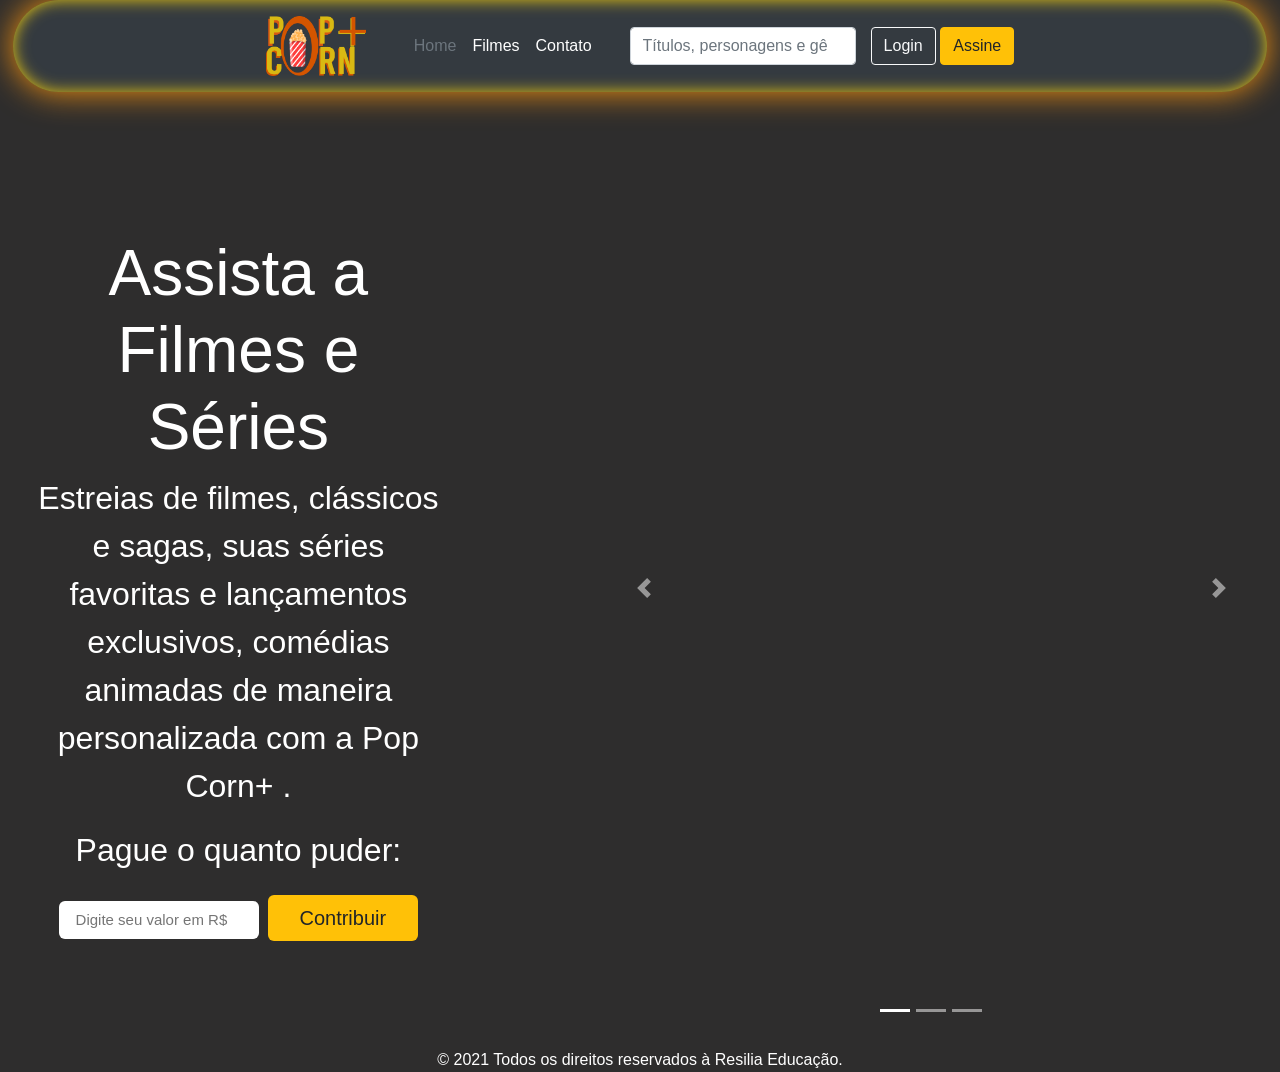
<file: index.html>
<!DOCTYPE html>
<html lang="pt-BR">

<head>
  <meta charset="UTF-8">
  <meta http-equiv="X-UA-Compatible" content="IE=edge">
  <meta name="viewport" content="width=device-width, initial-scale=1.0">
  <title>Pop Corn + | Home</title>
  <link rel="stylesheet" href="https://stackpath.bootstrapcdn.com/bootstrap/4.3.1/css/bootstrap.min.css"
    integrity="sha384-ggOyR0iXCbMQv3Xipma34MD+dH/1fQ784/j6cY/iJTQUOhcWr7x9JvoRxT2MZw1T" crossorigin="anonymous">
  <link rel="stylesheet" href="./CSS/style.css">

  <link rel="preconnect" href="https://fonts.googleapis.com">
  <link rel="preconnect" href="https://fonts.gstatic.com" crossorigin>
  <link href="https://fonts.googleapis.com/css2?family=Sarabun:wght@100;200;700&display=swap" rel="stylesheet">
  <link rel="stylesheet" href="./CSS/index.css">
  <script src="https://code.jquery.com/jquery-3.6.0.min.js"
    integrity="sha256-/xUj+3OJU5yExlq6GSYGSHk7tPXikynS7ogEvDej/m4=" crossorigin="anonymous" defer></script>
  <script src="https://cdnjs.cloudflare.com/ajax/libs/popper.js/1.14.7/umd/popper.min.js"
    integrity="sha384-UO2eT0CpHqdSJQ6hJty5KVphtPhzWj9WO1clHTMGa3JDZwrnQq4sF86dIHNDz0W1" crossorigin="anonymous"
    defer></script>
  <script src="https://stackpath.bootstrapcdn.com/bootstrap/4.3.1/js/bootstrap.min.js"
    integrity="sha384-JjSmVgyd0p3pXB1rRibZUAYoIIy6OrQ6VrjIEaFf/nJGzIxFDsf4x0xIM+B07jRM" crossorigin="anonymous"
    defer></script>
  <script src="./JS/cep.js" defer></script>
  <script src="./JS/pesquisa.js" defer></script>
  <script src="./JS/validacoes.js" defer></script>
  <script src="./JS/home.js" defer></script>
  <script src="./JS/eventos.js" defer></script>
</head>

<body>

  <div class="b-example-divider"></div>

  <header class="p-3 bg-dark text-white">
    <div class="container1">
      <div class="d-flex flex-wrap align-items-center justify-content-center justify-content-lg-start">
        <a href="index.html"><img class="logo" src="./Imagens/poplogo.png" alt="logo"></a>
        <a href="/" class="d-flex align-items-center mb-2 mb-lg-0 text-white text-decoration-none">
          <svg class="bi me-2" width="40" height="32" role="img" aria-label="Bootstrap">
            <use xlink:href="#bootstrap" />
          </svg>
        </a>

        <ul class="nav col-12 col-lg-auto me-lg-auto mb-2 justify-content-center mb-md-0">
          <li><a href="index.html" class="nav-link px-2 text-secondary">Home</a></li>
          <li><a href="HTML/pesquisa.html" class="nav-link px-2 text-white">Filmes</a></li>
          <li><a href="HTML/contato.html" class="nav-link px-2 text-white">Contato</a></li>
        </ul>

        <form class="col-12 col-lg-auto mb-3 mb-lg-0 me-lg-3">
          <a href="./HTML/pesquisa.html"> <input type="search" class="form-control form-control-dark"
              placeholder="Títulos, personagens e gênero..." aria-label="Search"></a>
        </form>

        <div class="text-end">
          <a href="./HTML/login.html"><button id="login" type="button"
              class="btn btn-outline-light me-2">Login</button></a>
          <a href="./HTML/assineja.html"><button id="assine" type="button" class="btn btn-warning">Assine</button></a>
        </div>
      </div>
    </div>
  </header>
  <section>

    <div class="home">
      <h2>Assista a Filmes e Séries </h2>
      <p id="descricao">
        Estreias de filmes, clássicos e sagas, suas séries favoritas e lançamentos exclusivos,
        comédias animadas de maneira personalizada com a Pop Corn+ .
      </p>

      <div class="valores">
        <p id="pague">Pague o quanto puder:</p>
        <input type="number" class="formcontrol" placeholder="Digite seu valor em R$">
        <a href="./HTML/assineja.html"><button id="acesso" type="button"> Contribuir</button></a>
      </div>

    </div>
    <div id="carouselExampleIndicators" class="carousel slide" data-ride="carousel">
      <ol class="carousel-indicators">
        <li data-target="#carouselExampleIndicators" data-slide-to="0" class="active"></li>
        <li data-target="#carouselExampleIndicators" data-slide-to="1"></li>
        <li data-target="#carouselExampleIndicators" data-slide-to="2"></li>
      </ol>
      <div id="carrossel" class="carousel-inner">

      </div>
      <a class="carousel-control-prev" href="#carouselExampleIndicators" role="button" data-slide="prev">
        <span class="carousel-control-prev-icon" aria-hidden="true"></span>
        <span class="sr-only">Previous</span>
      </a>
      <a class="carousel-control-next" href="#carouselExampleIndicators" role="button" data-slide="next">
        <span class="carousel-control-next-icon" aria-hidden="true"></span>
        <span class="sr-only">Next</span>
      </a>
    </div>
  </section>
  <footer id="rodape" class="footer navbar-fixed-bottom">
    &copy; 2021 Todos os direitos reservados à Resilia Educação.
  </footer>
</body>

</html>
</file>
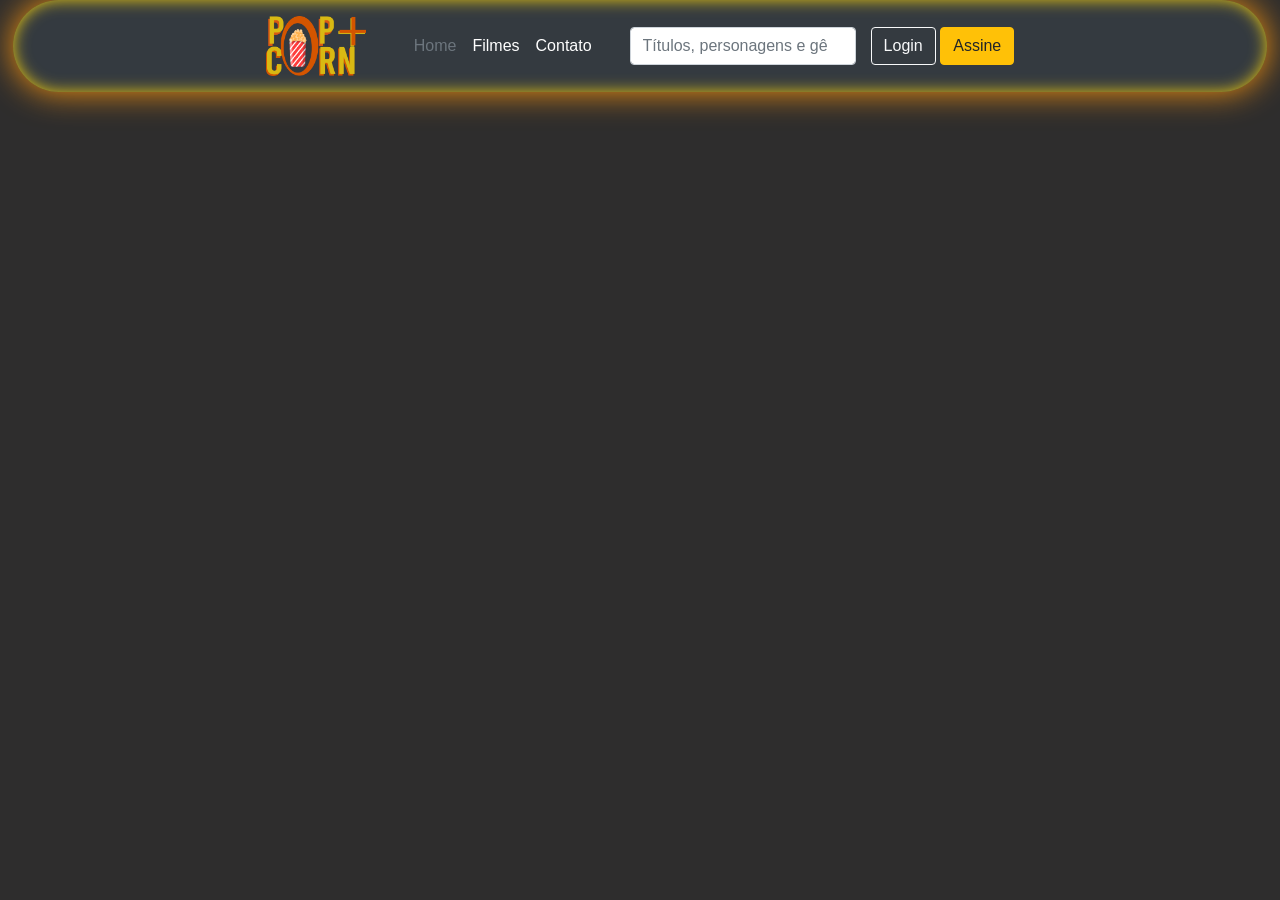
<file: HTML/index.html>
<!DOCTYPE html>
<html lang="pt-BR">

<head>
  <meta charset="UTF-8">
  <meta http-equiv="X-UA-Compatible" content="IE=edge">
  <meta name="viewport" content="width=device-width, initial-scale=1.0">
  <title>ResiliaFlix | Home</title>
  <link rel="stylesheet" href="https://stackpath.bootstrapcdn.com/bootstrap/4.3.1/css/bootstrap.min.css"
    integrity="sha384-ggOyR0iXCbMQv3Xipma34MD+dH/1fQ784/j6cY/iJTQUOhcWr7x9JvoRxT2MZw1T" crossorigin="anonymous">
  <link rel="stylesheet" href="/CSS/style.css">

  <link rel="preconnect" href="https://fonts.googleapis.com">
  <link rel="preconnect" href="https://fonts.gstatic.com" crossorigin>
  <link href="https://fonts.googleapis.com/css2?family=Sarabun:wght@100;200;700&display=swap" rel="stylesheet">

  <script src="https://code.jquery.com/jquery-3.6.0.min.js"
    integrity="sha256-/xUj+3OJU5yExlq6GSYGSHk7tPXikynS7ogEvDej/m4=" crossorigin="anonymous" defer></script>
  <script src="https://cdnjs.cloudflare.com/ajax/libs/popper.js/1.14.7/umd/popper.min.js"
    integrity="sha384-UO2eT0CpHqdSJQ6hJty5KVphtPhzWj9WO1clHTMGa3JDZwrnQq4sF86dIHNDz0W1" crossorigin="anonymous"
    defer></script>
  <script src="https://stackpath.bootstrapcdn.com/bootstrap/4.3.1/js/bootstrap.min.js"
    integrity="sha384-JjSmVgyd0p3pXB1rRibZUAYoIIy6OrQ6VrjIEaFf/nJGzIxFDsf4x0xIM+B07jRM" crossorigin="anonymous"
    defer></script>
  <script src="/JS/cep.js" defer></script>
  <script src="/JS/pesquisa.js" defer></script>
  <script src="/JS/validacoes.js" defer></script>
  <script src="/JS/home.js" defer></script>
  <script src="/JS/eventos.js" defer></script>
  <style>
    header {
      border-radius: 100px;
      box-shadow: inset 0 0 1em rgb(231, 199, 18), 0 0 2em rgb(248, 147, 14);
      width: 98%;
      position: fixed;
      z-index: 1000;
    }

    .container1 {
      width: 100%;
      height: 100%;
      display: flex;
      flex-direction: column;
      justify-content: center;
      align-items: center;
    }

    .ocontainer {
      background-color: #212529;
      display: none;
      flex-direction: column;
      border-radius: 10px;
      width: 30%;
      height: 350px;
      padding: 20px;
      align-items: center;
      justify-content: space-around;
      margin-top: 10%;

    }

    #continuar {
      background-color: #FFC107;
      font-size: 20px;
      width: 150px;
      border: none;
      color: #212529;
    }

    input {
      width: 300px;
      padding: 8px;
      border-radius: 7px;
      border: none
    }

    .container-max {
      display: flex;
      width: 100%;
      height: 300px;
      
    }
    img #carrossel{
      width: 100%;
    }
  </style>
  
</head>

<body>

  <div class="b-example-divider"></div>

  <header class="p-3 bg-dark text-white">
    <div class="container1">
      <div class="d-flex flex-wrap align-items-center justify-content-center justify-content-lg-start">
        <img class="logo" src="/Imagens/poplogo.png" alt="logo">
        <a href="/" class="d-flex align-items-center mb-2 mb-lg-0 text-white text-decoration-none">
          <svg class="bi me-2" width="40" height="32" role="img" aria-label="Bootstrap">
            <use xlink:href="#bootstrap" />
          </svg>
        </a>

        <ul class="nav col-12 col-lg-auto me-lg-auto mb-2 justify-content-center mb-md-0">
          <li id="home"><a href="#" class="nav-link px-2 text-secondary">Home</a></li>
          <li id="filmes"><a href="#" class="nav-link px-2 text-white">Filmes</a></li>
          <li id="contato"><a href="#" class="nav-link px-2 text-white">Contato</a></li>
        </ul>

        <form class="col-12 col-lg-auto mb-3 mb-lg-0 me-lg-3">
          <input id="redirecionar" type="search" class="form-control form-control-dark" placeholder="Títulos, personagens e gênero..."
            aria-label="Search">
        </form>

        <div class="text-end">
          <button id="login" type="button" class="btn btn-outline-light me-2">Login</button>
          <button id="assine" type="button" class="btn btn-warning">Assine</button>
        </div>
      </div>
    </div>
  </header>

  <div class="ocontainer">
    <h1>Resilia Flix</h1>
    <input id="email" type="text" placeholder="Digite seu e-mail">
    <br>
    <input id="asenha" type="password" placeholder="Digite sua senha">
    <p> Esqueceu a sua <a href="/HTML/recuperacao.html">senha?<p></a></p>
    <button id="continuar" type="button" class="btn btn-lg btn-primary">Continuar</button>
    <br>
    <p>Não tem Pop Corn +?<a href="/HTML/assineja.html"> Assine já!</a></p>
  </div>

  <div class="container-max">

  </div>
  <div id="carouselExampleIndicators" class="carousel slide" data-ride="carousel">
    <ol class="carousel-indicators">
      <li data-target="#carouselExampleIndicators" data-slide-to="0" class="active"></li>
      <li data-target="#carouselExampleIndicators" data-slide-to="1"></li>
      <li data-target="#carouselExampleIndicators" data-slide-to="2"></li>
    </ol>
    <div id="carrossel" class="carousel-inner">

    </div>
    <a class="carousel-control-prev" href="#carouselExampleIndicators" role="button" data-slide="prev">
      <span class="carousel-control-prev-icon" aria-hidden="true"></span>
      <span class="sr-only">Previous</span>
    </a>
    <a class="carousel-control-next" href="#carouselExampleIndicators" role="button" data-slide="next">
      <span class="carousel-control-next-icon" aria-hidden="true"></span>
      <span class="sr-only">Next</span>
    </a>
  </div>
</body>

</html>
</file>
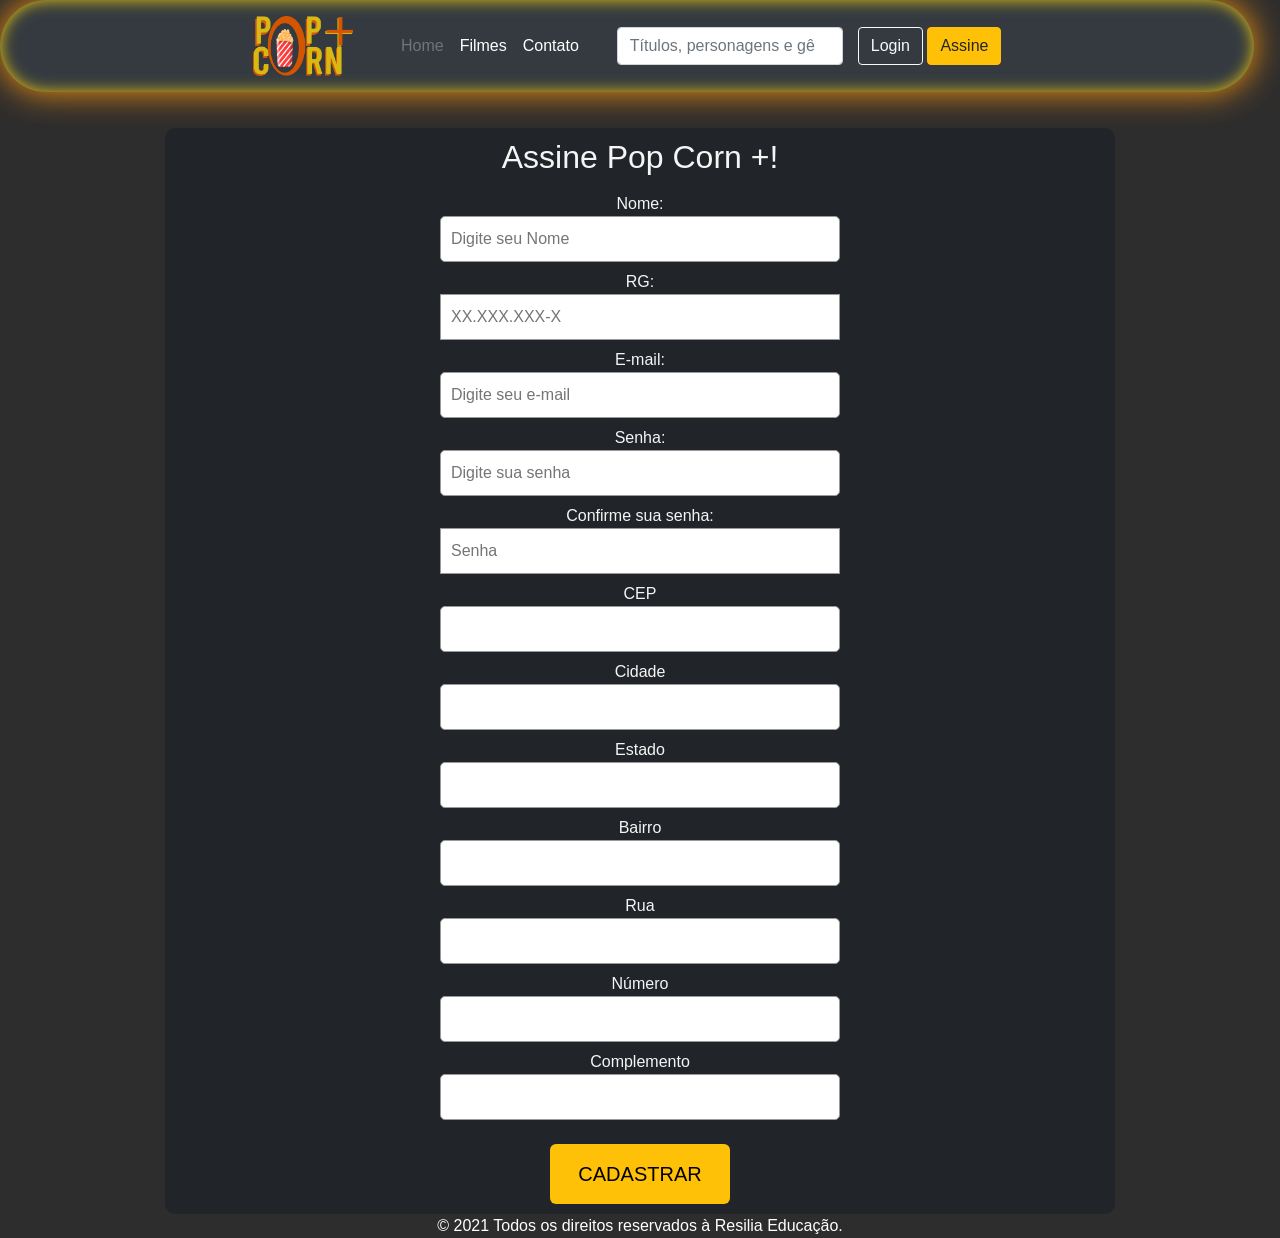
<file: HTML/assineja.html>
<!DOCTYPE html>
<html lang="pt-BR">

<head>
  <meta charset="UTF-8">
  <meta http-equiv="X-UA-Compatible" content="IE=edge">
  <meta name="viewport" content="width=device-width, initial-scale=1.0">
  <title>Cadastra-se já!</title>
  <link rel="stylesheet" href="https://stackpath.bootstrapcdn.com/bootstrap/4.3.1/css/bootstrap.min.css"
    integrity="sha384-ggOyR0iXCbMQv3Xipma34MD+dH/1fQ784/j6cY/iJTQUOhcWr7x9JvoRxT2MZw1T" crossorigin="anonymous">
  <link rel="stylesheet" href="../CSS/estilo.css">
  <link rel="stylesheet" href="../CSS/assineja.css">
  <script src="https://code.jquery.com/jquery-3.6.0.min.js"
    integrity="sha256-/xUj+3OJU5yExlq6GSYGSHk7tPXikynS7ogEvDej/m4=" crossorigin="anonymous" defer></script>
  <script src="https://cdnjs.cloudflare.com/ajax/libs/popper.js/1.14.7/umd/popper.min.js"
    integrity="sha384-UO2eT0CpHqdSJQ6hJty5KVphtPhzWj9WO1clHTMGa3JDZwrnQq4sF86dIHNDz0W1" crossorigin="anonymous"
    defer></script>
  <script src="https://stackpath.bootstrapcdn.com/bootstrap/4.3.1/js/bootstrap.min.js"
    integrity="sha384-JjSmVgyd0p3pXB1rRibZUAYoIIy6OrQ6VrjIEaFf/nJGzIxFDsf4x0xIM+B07jRM" crossorigin="anonymous"
    defer></script>
  <script src="../JS/cep.js" defer></script>
  <script src="../JS/pesquisa.js" defer></script>
  <script src="../JS/validacoes.js" defer></script>
  <script src="../JS/eventos.js" defer></script>
</head>

<body>
  <div class="b-example-divider"></div>

  <header class="p-3 bg-dark text-white">
    <div class="container1">
      <div class="d-flex flex-wrap align-items-center justify-content-center justify-content-lg-start">
       <a href="../index.html"><img class="logo" src="../Imagens/poplogo.png" alt="logo"></a> 
        <a href="/" class="d-flex align-items-center mb-2 mb-lg-0 text-white text-decoration-none">
          <svg class="bi me-2" width="40" height="32" role="img" aria-label="Bootstrap">
            <use xlink:href="#bootstrap" />
          </svg>
        </a>

        <ul class="nav col-12 col-lg-auto me-lg-auto mb-2 justify-content-center mb-md-0">
          <li id="home"><a href="../index.html" class="nav-link px-2 text-secondary">Home</a></li>
          <li id="filmes"><a href="../HTML/pesquisa.html" class="nav-link px-2 text-white">Filmes</a></li>
          <li id="contato"><a href="../HTML/contato.html" class="nav-link px-2 text-white">Contato</a></li>
        </ul>

        <form class="col-12 col-lg-auto mb-3 mb-lg-0 me-lg-3">
          <input id="redirecionar" type="search" class="form-control form-control-dark" placeholder="Títulos, personagens e gênero..."
            aria-label="Search">
        </form>

        <div class="text-end">
          <a href="login.html"><button id="login" type="button" class="btn btn-outline-light me-2">Login</button></a>
          <a href="../HTML/assineja.html"><button id="assine" type="button" class="btn btn-warning">Assine</button></a>
        </div>
      </div>
    </div>
  </header>


  
  <div id="form-inline" class="form-inline">
    <h2>Assine Pop Corn +!</h2>

    <div class="inputacima">
      <label for="nome">Nome:</label>
      <input id="nome" type="text" placeholder="Digite seu Nome" required>
      <label for="number">RG:</label>
      <input id="rg" type="number" placeholder="XX.XXX.XXX-X" required>
      <label for="email">E-mail:</label>
      <input id="email" type="email" placeholder="Digite seu e-mail" required>
    </div>


    <div>
      <label for="password">Senha:</label>
      <input id="password" type="password" placeholder="Digite sua senha" required>
      <label for="text">Confirme sua senha:</label>
      <input id="password2" type="password" placeholder="Senha" required>
      <label for="cep">CEP</label>
      <input id="cep" type="number" re required>
      <label for="cidade">Cidade</label>
      <input id="cidade" type="text" required disabled>
    </div>
    
     
      <label for="uf">Estado</label>
      <input id="uf" type="text" disabled>
      <label for="bairro">Bairro</label>
      <input id="bairro" type="text" required disabled>
      <label for="rua" >Rua</label>
      <input id="rua" type="text" required disabled>
      <label for="numero">Número</label>
      <input id="numero" type="text" />
      <label for="complemento">Complemento</label>
      <input id="complemento" type="text" />
      <br>
      <input id="botao" type="submit" name="botao" value="CADASTRAR" class="cadastrar" />
    </div>
  </div>
  <footer id="rodape" class="footer navbar-fixed-bottom">
    &copy; 2021 Todos os direitos reservados à Resilia Educação.    
  </footer>

</body>

</html>
</file>
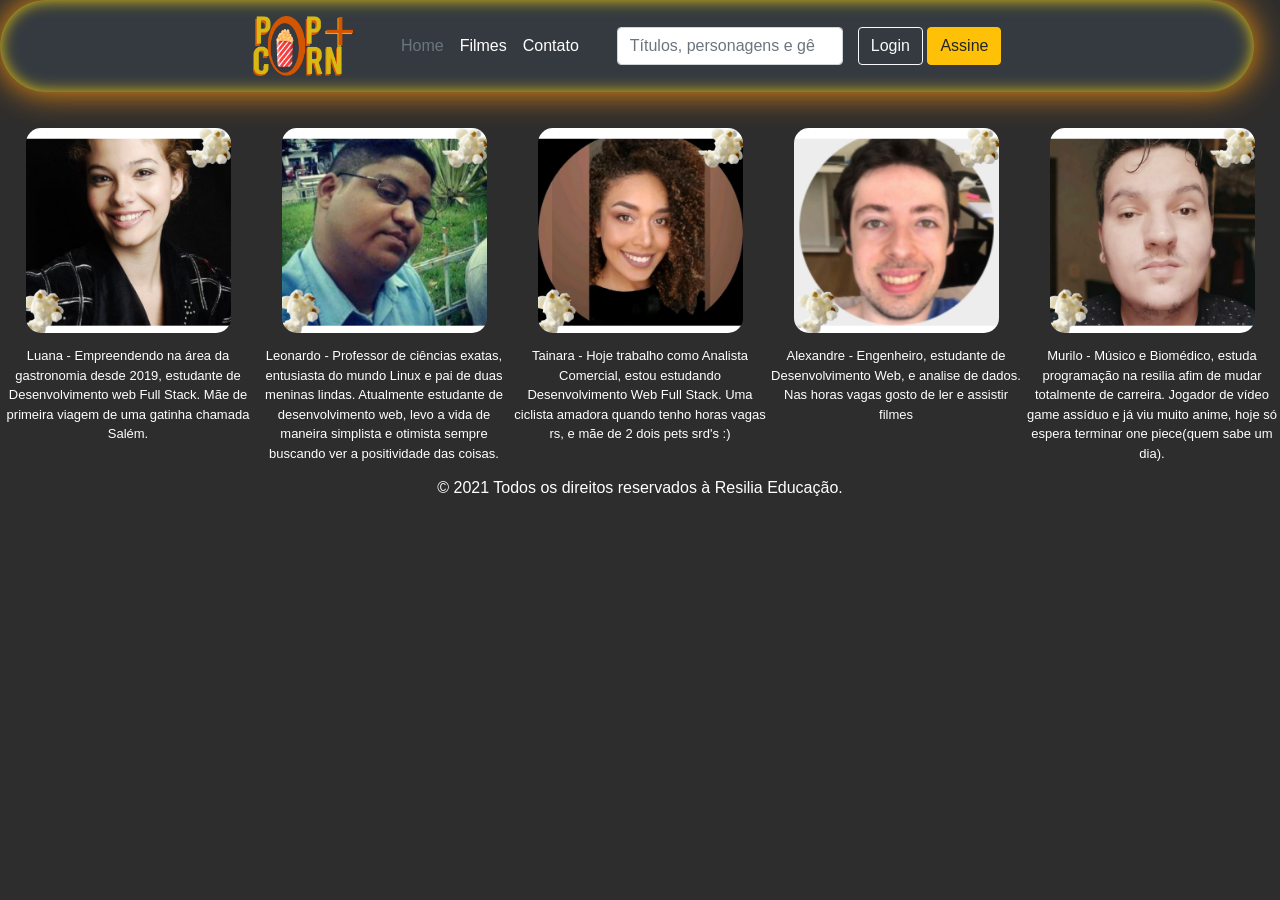
<file: HTML/contato.html>
<!DOCTYPE html>
<html lang="pt-BR">
<head>
    <meta charset="UTF-8">
    <meta http-equiv="X-UA-Compatible" content="IE=edge">
    <meta name="viewport" content="width=device-width, initial-scale=1.0">
    <title>Pop Corn + | Desenvolvedores</title>
    <link rel="stylesheet" href="https://stackpath.bootstrapcdn.com/bootstrap/4.3.1/css/bootstrap.min.css" integrity="sha384-ggOyR0iXCbMQv3Xipma34MD+dH/1fQ784/j6cY/iJTQUOhcWr7x9JvoRxT2MZw1T" crossorigin="anonymous">
    <link rel="stylesheet" href="../CSS/contato.css">
    <script src="https://code.jquery.com/jquery-3.6.0.min.js" integrity="sha256-/xUj+3OJU5yExlq6GSYGSHk7tPXikynS7ogEvDej/m4=" crossorigin="anonymous" defer></script>
    <script src="https://cdnjs.cloudflare.com/ajax/libs/popper.js/1.14.7/umd/popper.min.js" integrity="sha384-UO2eT0CpHqdSJQ6hJty5KVphtPhzWj9WO1clHTMGa3JDZwrnQq4sF86dIHNDz0W1" crossorigin="anonymous" defer></script>
    <script src="https://stackpath.bootstrapcdn.com/bootstrap/4.3.1/js/bootstrap.min.js" integrity="sha384-JjSmVgyd0p3pXB1rRibZUAYoIIy6OrQ6VrjIEaFf/nJGzIxFDsf4x0xIM+B07jRM" crossorigin="anonymous" defer></script>
    <script src="../JS/cep.js" defer></script>
    <script src="../JS/pesquisa.js" defer></script>
    <script src="../JS/validacoes.js" defer></script>
    <script src="../JS/eventos.js" defer></script>
</head>
<body>
        <div class="b-example-divider"></div>
        <header class="p-3 bg-dark text-white">
          <div class="container1">
            <div class="d-flex flex-wrap align-items-center justify-content-center justify-content-lg-start">
             <a href="../index.html"><img class="logo" src="../Imagens/poplogo.png" alt="logo"></a> 
              <a href="/" class="d-flex align-items-center mb-2 mb-lg-0 text-white text-decoration-none">
                <svg class="bi me-2" width="40" height="32" role="img" aria-label="Bootstrap">
                  <use xlink:href="#bootstrap" />
                </svg>
              </a>
      
              <ul class="nav col-12 col-lg-auto me-lg-auto mb-2 justify-content-center mb-md-0">
                <li id="home"><a href="../index.html" class="nav-link px-2 text-secondary">Home</a></li>
                <li id="filmes"><a href="../HTML/pesquisa.html" class="nav-link px-2 text-white">Filmes</a></li>
                <li id="contato"><a href="../HTML/contato.html" class="nav-link px-2 text-white">Contato</a></li>
              </ul>
      
              <form class="col-12 col-lg-auto mb-3 mb-lg-0 me-lg-3">
                <input id="redirecionar" type="search" class="form-control form-control-dark" placeholder="Títulos, personagens e gênero..."
                  aria-label="Search">
              </form>
      
              <div class="text-end">
                <a href="login.html"><button id="login" type="button" class="btn btn-outline-light me-2">Login</button></a>
          <a href="../HTML/assineja.html"><button id="assine" type="button" class="btn btn-warning">Assine</button></a>
              </div>
            </div>
          </div>
        </header>
    <main>
      
        
        <div class="flex-container" >
        <div class="desenvolvedor" >
          <img class="luana" src="../Imagens/luana.png">
          <p>Luana - Empreendendo na área da gastronomia desde 2019,
             estudante de Desenvolvimento web Full Stack. Mãe de primeira viagem de uma gatinha chamada Salém.
          </p>
        </div>
        <div class="desenvolvedor" >
          <img class="leonardo" src="../Imagens/léo1.png">
          <p>Leonardo - Professor de ciências exatas, entusiasta do mundo Linux e pai de duas meninas lindas. 
            Atualmente estudante de desenvolvimento web, levo a vida de maneira simplista 
            e otimista sempre buscando ver a positividade das coisas.</p>
        </div>
        
      <div class="desenvolvedor" >
        <img class="tainara" src="../Imagens/tai1.png">
        <p>Tainara - Hoje trabalho como Analista Comercial, estou estudando Desenvolvimento Web Full Stack.
           Uma ciclista amadora quando tenho horas vagas rs, e mãe de 2
          dois pets srd's :)</p>
      </div>
        <div class="desenvolvedor" >
          <img class="alexandre" src="../Imagens/ale1.png">
          <p>Alexandre - Engenheiro, estudante de Desenvolvimento Web, e analise de dados. 
            Nas horas vagas gosto de ler e assistir filmes</p>
        </div>
       <div class="desenvolvedor" >
         <img class="murilo" src="../Imagens/murilo1.png">
         <p>Murilo - Músico e Biomédico, estuda programação na resilia afim de mudar totalmente de carreira.
          Jogador de vídeo game assíduo e já viu muito anime, 
          hoje só espera terminar one piece(quem sabe um dia).</p>
       </div>
      </div>
    </main>
    
    <footer id="rodape" class="footer navbar-fixed-bottom">
      &copy; 2021 Todos os direitos reservados à Resilia Educação.    
    </footer>
</body>
</html>
</file>
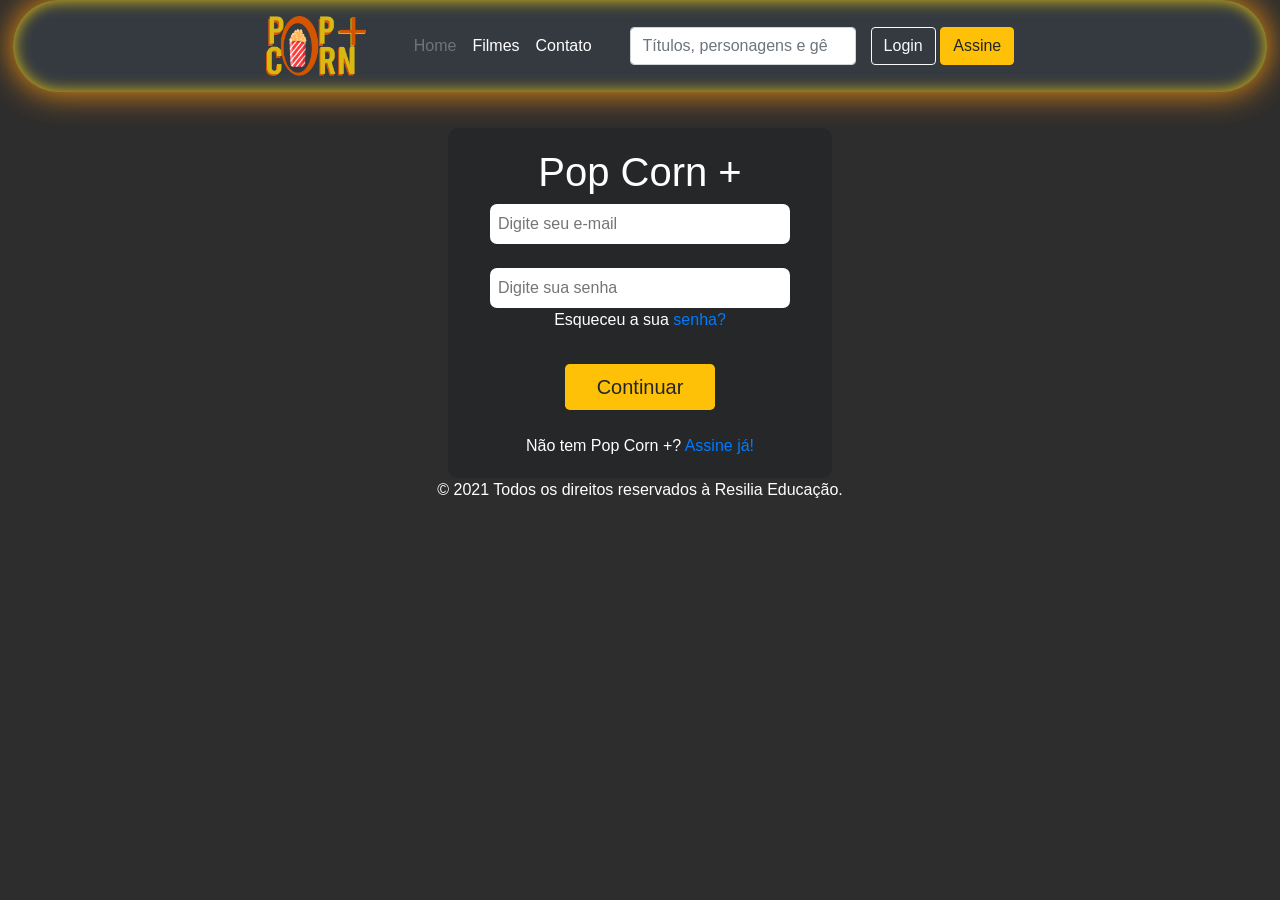
<file: HTML/login.html>
<!DOCTYPE html>
<html lang="pt-BR">

<head>
  <meta charset="UTF-8">
  <meta http-equiv="X-UA-Compatible" content="IE=edge">
  <meta name="viewport" content="width=device-width, initial-scale=1.0">
  <title>Pop Corn + | Home</title>
  <link rel="stylesheet" href="https://stackpath.bootstrapcdn.com/bootstrap/4.3.1/css/bootstrap.min.css"
    integrity="sha384-ggOyR0iXCbMQv3Xipma34MD+dH/1fQ784/j6cY/iJTQUOhcWr7x9JvoRxT2MZw1T" crossorigin="anonymous">
  <link rel="stylesheet" href="../CSS/style.css">
  <link rel="stylesheet" href="../CSS/login.css">
  <link rel="preconnect" href="https://fonts.googleapis.com">
  <link rel="preconnect" href="https://fonts.gstatic.com" crossorigin>
  <link href="https://fonts.googleapis.com/css2?family=Sarabun:wght@100;200;700&display=swap" rel="stylesheet">
  <script src="https://code.jquery.com/jquery-3.6.0.min.js"
    integrity="sha256-/xUj+3OJU5yExlq6GSYGSHk7tPXikynS7ogEvDej/m4=" crossorigin="anonymous" defer></script>
  <script src="https://cdnjs.cloudflare.com/ajax/libs/popper.js/1.14.7/umd/popper.min.js"
    integrity="sha384-UO2eT0CpHqdSJQ6hJty5KVphtPhzWj9WO1clHTMGa3JDZwrnQq4sF86dIHNDz0W1" crossorigin="anonymous"
    defer></script>
  <script src="https://stackpath.bootstrapcdn.com/bootstrap/4.3.1/js/bootstrap.min.js"
    integrity="sha384-JjSmVgyd0p3pXB1rRibZUAYoIIy6OrQ6VrjIEaFf/nJGzIxFDsf4x0xIM+B07jRM" crossorigin="anonymous"
    defer></script>
  <script src="../JS/cep.js" defer></script>
  <script src="../JS/pesquisa.js" defer></script>
  <script src="../JS/validacoes.js" defer></script>
  <script src="../JS/home.js" defer></script>
  <script src="../JS/eventos.js" defer></script>
</head>

<body>

  <div class="b-example-divider"></div>

  <header class="p-3 bg-dark text-white">
    <div class="container1">
      <div class="d-flex flex-wrap align-items-center justify-content-center justify-content-lg-start">
        <a href="../index.html" ><img class="logo" src="../Imagens/poplogo.png" alt="logo" ></a>
        <a href="/" class="d-flex align-items-center mb-2 mb-lg-0 text-white text-decoration-none">
          <svg class="bi me-2" width="40" height="32" role="img" aria-label="Bootstrap">
            <use xlink:href="#bootstrap" />
          </svg>
        </a>

        <ul class="nav col-12 col-lg-auto me-lg-auto mb-2 justify-content-center mb-md-0">
          <li ><a href="../index.html" class="nav-link px-2 text-secondary">Home</a></li>
          <li ><a href="../HTML/pesquisa.html" class="nav-link px-2 text-white">Filmes</a></li>
          <li ><a href="../HTML/contato.html" class="nav-link px-2 text-white">Contato</a></li>
        </ul>

        <form class="col-12 col-lg-auto mb-3 mb-lg-0 me-lg-3">
          <input id="redirecionar" type="search" class="form-control form-control-dark" placeholder="Títulos, personagens e gênero..."
            aria-label="Search">
        </form>

        <div class="text-end">
          <a href="login.html"><button id="login" type="button" class="btn btn-outline-light me-2">Login</button></a>
          <a href="../HTML/assineja.html"><button id="assine" type="button" class="btn btn-warning">Assine</button></a>
        </div>
      </div>
    </div>
  </header>

  <div class="ocontainer">
    <h1>Pop Corn + </h1>
    <input id="email" type="text" placeholder="Digite seu e-mail">
    <br>
    <input id="asenha" type="password" placeholder="Digite sua senha">
    <p> Esqueceu a sua <a href="../HTML/recuperacao.html">senha?<p></a></p>
    <a href="pesquisa.html" ><button id="continuar" type="button" class="btn btn-lg btn-primary">Continuar</button></a>
    <br>
    <p>Não tem Pop Corn +?<a href="../HTML/assineja.html"> Assine já!</a></p>
  </div>  
  <footer id="rodape" class="footer navbar-fixed-bottom">
    &copy; 2021 Todos os direitos reservados à Resilia Educação.    
  </footer>
</body>

</html>
</file>
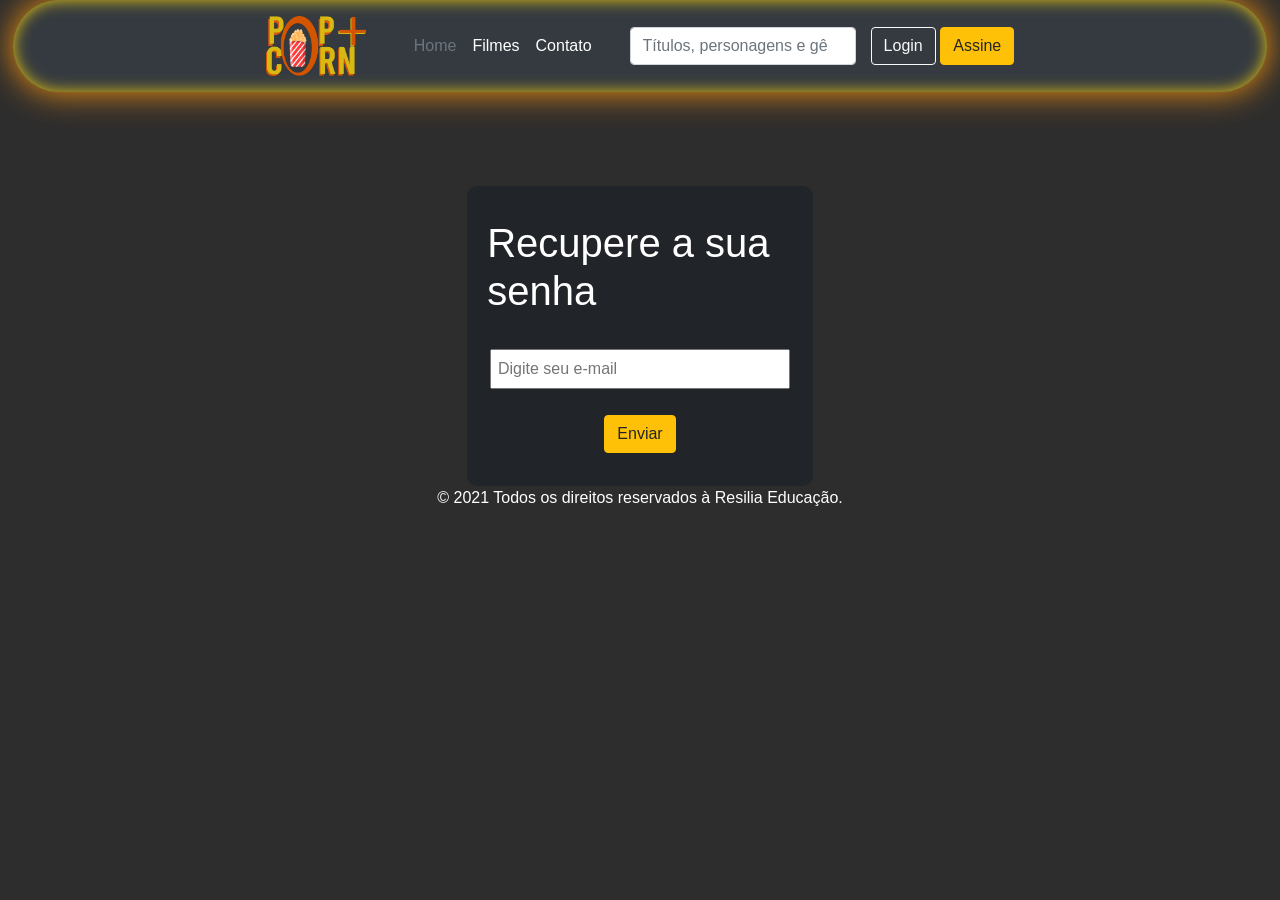
<file: HTML/recuperacao.html>
<!DOCTYPE html>
<html lang="pt-BR">

<head>
  <meta charset="UTF-8">
  <meta http-equiv="X-UA-Compatible" content="IE=edge">
  <meta name="viewport" content="width=device-width, initial-scale=1.0">
  <title>Pop Corn + | Recuperação</title>
  <link rel="stylesheet" href="https://stackpath.bootstrapcdn.com/bootstrap/4.3.1/css/bootstrap.min.css"
    integrity="sha384-ggOyR0iXCbMQv3Xipma34MD+dH/1fQ784/j6cY/iJTQUOhcWr7x9JvoRxT2MZw1T" crossorigin="anonymous">
  <link rel="stylesheet" href="../CSS/style.css">

  <script src="https://code.jquery.com/jquery-3.6.0.min.js"
    integrity="sha256-/xUj+3OJU5yExlq6GSYGSHk7tPXikynS7ogEvDej/m4=" crossorigin="anonymous" defer></script>
  <script src="https://cdnjs.cloudflare.com/ajax/libs/popper.js/1.14.7/umd/popper.min.js"
    integrity="sha384-UO2eT0CpHqdSJQ6hJty5KVphtPhzWj9WO1clHTMGa3JDZwrnQq4sF86dIHNDz0W1" crossorigin="anonymous"
    defer></script>
  <script src="https://stackpath.bootstrapcdn.com/bootstrap/4.3.1/js/bootstrap.min.js"
    integrity="sha384-JjSmVgyd0p3pXB1rRibZUAYoIIy6OrQ6VrjIEaFf/nJGzIxFDsf4x0xIM+B07jRM" crossorigin="anonymous"
    defer></script>
  <script src="../JS/cep.js" defer></script>
  <script src="../JS/pesquisa.js" defer></script>
  <script src="../JS/validacoes.js" defer></script>
  <script src="../JS/eventos.js" defer></script>
</head>

<body>
  <div class="b-example-divider"></div>

  <header class="p-3 bg-dark text-white">
    <div class="container1">
      <div class="d-flex flex-wrap align-items-center justify-content-center justify-content-lg-start">
       <a href="../index.html"><img class="logo" src="../Imagens/poplogo.png" alt="logo"></a> 
        <a href="/" class="d-flex align-items-center mb-2 mb-lg-0 text-white text-decoration-none">
          <svg class="bi me-2" width="40" height="32" role="img" aria-label="Bootstrap">
            <use xlink:href="#bootstrap" />
          </svg>
        </a>

        <ul class="nav col-12 col-lg-auto me-lg-auto mb-2 justify-content-center mb-md-0">
          <li id="home"><a href="../index.html" class="nav-link px-2 text-secondary">Home</a></li>
          <li id="filmes"><a href="../HTML/pesquisa.html" class="nav-link px-2 text-white">Filmes</a></li>
          <li id="contato"><a href="../HTML/contato.html" class="nav-link px-2 text-white">Contato</a></li>
        </ul>

        <form class="col-12 col-lg-auto mb-3 mb-lg-0 me-lg-3">
          <input id="redirecionar" type="search" class="form-control form-control-dark" placeholder="Títulos, personagens e gênero..."
            aria-label="Search">
        </form>

        <div class="text-end">
          <a href="login.html"><button id="login" type="button" class="btn btn-outline-light me-2">Login</button></a>
          <a href="../HTML/assineja.html"><button id="assine" type="button" class="btn btn-warning">Assine</button></a>
        </div>
      </div>
    </div>
  </header>
  <main id="box">
    <div class="container2">

      <h1>Recupere a sua senha</h1>
      <input id="email" type="text" placeholder="Digite seu e-mail">
      <button id="recupera" type="button" class="btn btn-warning">Enviar</button>



    </div>
  </main>
  <footer id="rodape" class="footer navbar-fixed-bottom">
    &copy; 2021 Todos os direitos reservados à Resilia Educação.    
  </footer>
</body>

</html>
</file>
<file: CSS/style.css>
body{
    background-color: rgb(46, 45, 45);
    display: flex;
    align-items: center;
    flex-direction: column;
    
    
}

header{
border-radius: 100px;
box-shadow: inset 0 0 1em rgb(231, 199, 18), 0 0 2em rgb(248, 147, 14);
width: 98%;
position: fixed;
}

.container1{
    width: 100%;
    height: 100%;
    display: flex ;
    flex-direction: column;
    justify-content: center;
    align-items: center;
    
}

#box{
    display: flex;
    padding-top: 10%;
    width: 90%;
    flex-direction: column;
    justify-content: flex-end;
    align-items: center;
    
}

.container2{
    background-color:#212529;
    display: flex;
    flex-direction: column;
    border-radius: 10px;
    width: 30%;
    height: 300px;
    padding: 20px;
    align-items: center;
    justify-content: space-around;
    margin-top: 5%;
    
}
h1{
font-family: 'Sarabun', sans-serif, 2px;
color: white
}
p {
    color: white;
}
input {
    width: 300px;
    padding: 6px;
}
    body{
        background-color: rgb(46, 45, 45);
        display: flex;
        align-items: center;
        flex-direction: column;
    
    
    }
    
    header{
    border-radius: 100px;
    box-shadow: inset 0 0 1em rgb(231, 199, 18), 0 0 2em rgb(248, 147, 14);
    width: 98%;
    position: fixed;
    }
    
    .container1{
        width: 100%;
        height: 100%;
        display: flex ;
        flex-direction: column;
        justify-content: center;
        align-items: center;
    
    }
    
    #box{
        display: flex;
        padding-top: 10%;
        width: 90%;
        flex-direction: column;
        justify-content: flex-end;
        align-items: center;
    
    }
    
    .container2{
        background-color:#212529;
        display: flex;
        flex-direction: column;
        border-radius: 10px;
        width: 30%;
        height: 300px;
        padding: 20px;
        align-items: center;
        justify-content: space-around;
        margin-top: 5%;
    
    }
    h1{
    font-family: 'Sarabun', sans-serif, 2px;
    color: white
    }
    p {
        color: white;
    }
    input {
        width: 300px;
        padding: 6px;
    }

    .ocontainer{
        background-color:#212529;
        display: flex;
        flex-direction: column;
        border-radius: 10px;
        width: 30%;
        height: 350px;
        padding: 20px;
        align-items: center;
        justify-content: space-around;
        margin-top: 5%;

    }

    .primeiro {
        color: white;
    }
    .logo{
        width: 100px;
    }
    #rodape {
        width: 100%;
        text-align: center;
        color: white;
      }
</file>
<file: CSS/index.css>
html,
    body {
      width: 100%;
      height: 100%;
    }

    header {
      border-radius: 100px;
      box-shadow: inset 0 0 1em rgb(231, 199, 18), 0 0 2em rgb(248, 147, 14);
      width: 98%;
      position: fixed;
      z-index: 2001;
    }



    .container1 {
      width: 100%;
      height: 100%;
      display: flex;
      flex-direction: column;
      justify-content: center;
      align-items: center;

    }

    section {
      display: flex;
      justify-items: center;
      align-items: center;
      margin-top: 10%;
      width: 100%;
      padding: 10px;
    }

    .home {
      text-align: center;
      border-radius: 5px;
      color: white;
      width: 40%;
      font-size: 200%;
      padding: 2%;
    }
    h2{
      font-size: 200%;
    }

    .slide {
      display: flex;
      width: 60%;
      height: 900px;
      margin-left: 10%;
      object-fit: cover;
      color:white;
      text-align:center;
    }


    .poster{
      display:flex;
      height:10%;
      background-repeat: no-repeat;
      background-size:contain;
    }
    h5{
      font-size: 1.5em;
    }

    .escopo{
      width: 100%;
      height: 900px;    
      object-fit: cover;
      padding: 10%;
      font-size: 2em;
      color:white;
      text-align:center;
      display: flex;      
      flex-direction:column;
      background-color:rgba(0,0,0,0.45);
      margin-bottom:1200px;
      overflow:visible;
    }
    

    .ocontainer {
      background-color: rgb(33, 37, 41, 0.7);
      display: none;
      flex-direction: column;
      border-radius: 10px;
      width: 30%;
      height: 350px;
      padding: 20px;
      align-items: center;
      justify-content: space-around;
      margin-top: 10%;
      z-index: 100;

    }

    #continuar {
      background-color: #FFC107;
      font-size: 20px;
      width: 150px;
      border: none;
      color: #212529;
    }
    
    .formcontrol {
      font-size: 15px;
      text-align: center;
      width: 200px;
      padding:8px ;
      border-radius: 6px;
     
    }
   

    #acesso{
      width: 50px;
      background-color: #FFC107;
      font-size: 20px;
      width: 150px;
      border: none;
      color: #212529;
      padding: 8px;
      border-radius: 6px;
    }

    
    input {
      width: 300px;
      padding: 8px;
      border-radius: 7px;
      border: none;
      
    }



    #rodape {
      width: 100%;
      text-align: center;
      color: white;
    }
</file>
<file: CSS/estilo.css>
* {
    box-sizing: border-box;
    
}

 p{
     text-align: center;
    margin: 0 auto;
    font-family: Verdana, Geneva, Tahoma, sans-serif;
    font-size: 40px;

  }
.form-inline {
    width: 950px;
    height: 800;
    background-color: whitesmoke;
    padding: 5px;
    font-family: Verdana, Geneva, Tahoma, sans-serif;
    size: 10px;
    display:flex ;
    justify-content: center;
    align-items: center;
    column-count: 3;
    margin: 0 auto;
    flex-direction: column;
}

label {
    display: block;
    margin-top: 8px;
   
}

input[type=text]{
    padding: 10px;
    width: 400px;
    border: 1px solid #999;
    outline: 0;
}
input[type=email]{
    padding: 10px;
    width: 400px;
    border: 1px solid #999;
    outline: 0;
}

input[type=password]{
    padding: 10px;
    width: 400px;
    border: 1px solid #999;
    outline: 0;
}

input [type=pwd]{
    padding: 10px;
    width: 400px;
    border: 1px solid #999;
    outline: 0;
}
input[type=number]{
    padding: 10px;
    width: 400px;
    border: 1px solid #999;
    outline: 0;
}

select{
    padding: 10px;
    width: 400px;
    border: 1px solid #999;
    outline: 0;
}

input[input=submit]{
    padding: 10px;
    border: 1px solid #999;
    background: #ddd;
}
input[input=submit]:hover{
    background-color:rebeccapurple;
}



.cadastrar{
    width: 350px;
    text-align: center;
    padding: 15px 20px;
    border: 1px solid #eee;
    border-radius: 6px;
    background-color:yellow;
    font-size: 18px;
}
#rodape {
    width: 100%;
    text-align: center;
    color: white;
  }
</file>
<file: CSS/assineja.css>
body {
    background-color: rgb(46, 45, 45);
    display: flex;
    flex-direction: column;
  }

  header {
    display: flex;
    justify-items: content;
    border-radius: 100px;
    box-shadow: inset 0 0 1em rgb(231, 199, 18), 0 0 2em rgb(248, 147, 14);
    width: 98%;
    position: fixed;

  }

  .logo {
    width: 100px;
  }

  #form-inline {
    background-color: #212529;
    border-radius: 10px;
    margin-top: 10%;
    color: whitesmoke;
    padding: 10px;
   
  }

  .container1 {
    width: 100%;
    height: 100%;
    display: flex;
    flex-direction: column;
    justify-content: center;
    align-items: center;

  }

  #nome,
  #number,
  #email,
  #email1,
  #text,
  #password,
  #cep,
  #numero,
  #complemento, #number {
  border-radius: 5px;
    
  }

  #rua,#cidade, #bairro, #uf {
    border-radius: 5px;
    background-color: white;
    color: black;
  }

  label {
    color: whitesmoke;
  }

  .cadastrar {
    background-color: #FFC107;
    font-size: 20px;
    text-align: center;
    width: 180px;
    border: none;
    
  }
  #rodape {
    width: 100%;
    text-align: center;
    color: white;
  }
</file>
<file: CSS/contato.css>
body{
        background-color: rgb(46, 45, 45);
        display: flex;
        flex-direction: column;
      }

header{
border-radius: 100px;
box-shadow: inset 0 0 1em rgb(231, 199, 18), 0 0 2em rgb(248, 147, 14);
width: 98%;
position: fixed;
}

.main{
    margin-left: 2em;
    display: flex;
    flex-direction: column;
    width: 950px;
    height: 800;
    background-color: #212529;
    font-family: Verdana, Geneva, Tahoma, sans-serif;
    
    /*size: 10px;
    justify-content: center;
    align-items: center;
    column-count: 3;
    margin: 0 auto;
    flex-direction: column;*/

}

p{
    text-align: center;
    font-size: 13px;
    font-family: Verdana, Geneva, Tahoma, sans-serif;
    color: white;
    margin: 13px 0px;
}

.container1{
    width: 100%;
    height: 100%;
    display: flex ;
    flex-direction: column;
    justify-content: center;
    align-items: center;
    
}

.logo{
    width: 100px;
}
    
.flex-container{
    
    display: flex;
    margin-top: 10%;
    justify-content: space-between;
}

.desenvolvedor{
    display: flex;
    flex-direction: column;
    align-items: center;
    text-align: center;
    width: 33%;
    

}

    .flex-container2{
        display: flex;
        margin-top: 5%;
    }
    
    .luana{
        width: 205px;
        height: 205px;
        border-radius: 15px;
          
    }
    .alexandre{
        width: 205px;
        height: 205px;
        border-radius: 15px;
        
    }
    .tainara{
        width: 205px;
        height: 205px;
        border-radius: 15px;
    }
    .leonardo{
            width: 205px;
            height: 205px;
            border-radius: 15px;
    }
    .murilo{
        width: 205px;
        height: 205px;
        border-radius: 15px;
    }
    
       
#container-imagem {
    position:static;
    height: 100vh;
    width: 100vw;
    /* adicionando imagem de fundo */
    background: url('cinema.jpg');
    background-size: cover;
    background-position: center;
}
#rodape {
    width: 100%;
    text-align: center;
    color: white;
  }
</file>
<file: CSS/login.css>
header {
    border-radius: 100px;
    box-shadow: inset 0 0 1em rgb(231, 199, 18), 0 0 2em rgb(248, 147, 14);
    width: 98%;
    position: fixed;
    z-index: 1000;
  }

  .container1 {
    width: 100%;
    height: 100%;
    display: flex;
    flex-direction: column;
    justify-content: center;
    align-items: center;
    
  }

  .ocontainer {
    background-color: rgb(33, 37, 41, 0.7);
    display: flex;
    flex-direction: column;
    border-radius: 10px;
    width: 30%;
    height: 350px;
    padding: 20px;
    align-items: center;
    justify-content: space-around;
    margin-top: 10%;
    z-index: 100;

  }

  #continuar {
    background-color: #FFC107;
    font-size: 20px;
    width: 150px;
    border: none;
    color: #212529;
  }

  input {
    width: 300px;
    padding: 8px;
    border-radius: 7px;
    border: none
  }

  .container-max {
    display: flex;
    width: 100%;
    height: 300px;
    
  }
  img #carrossel{
    width: 100%;
  }
  #rodape {
    width: 100%;
    text-align: center;
    color: white;
  }
</file>
